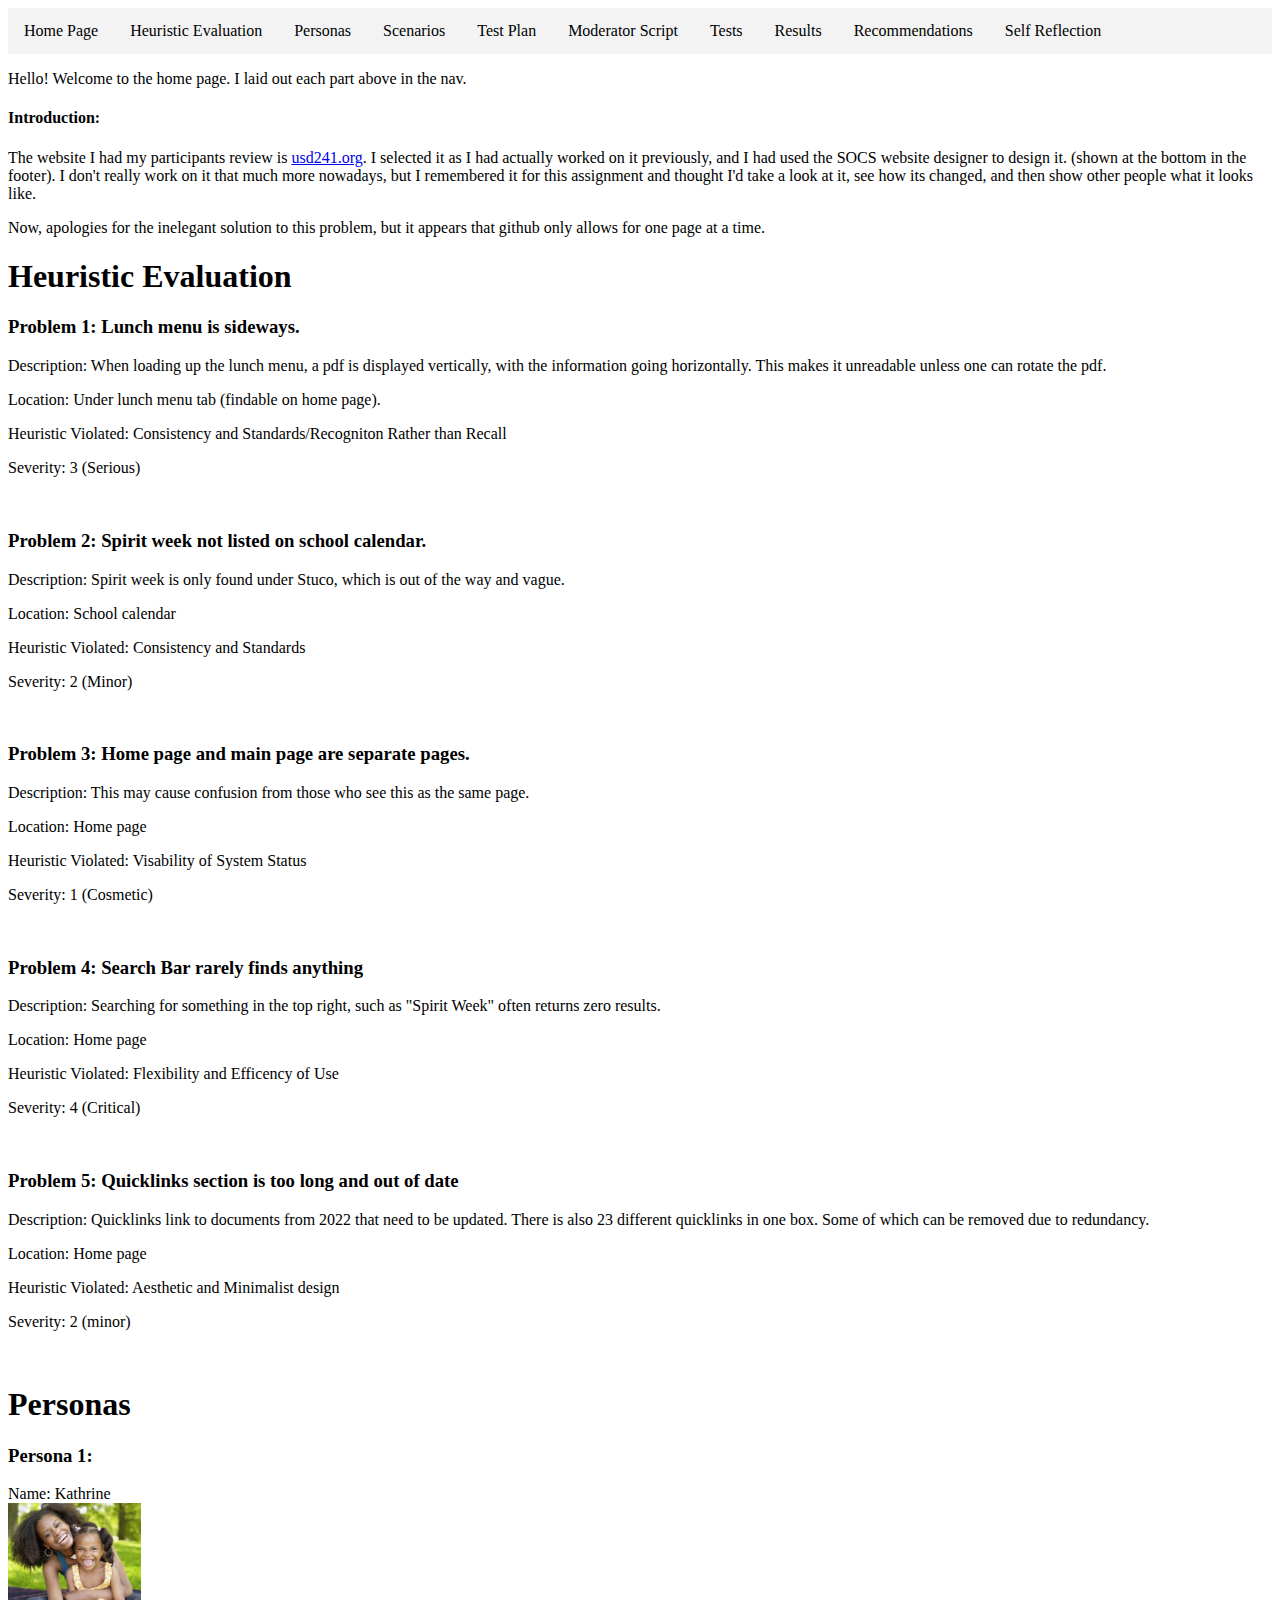
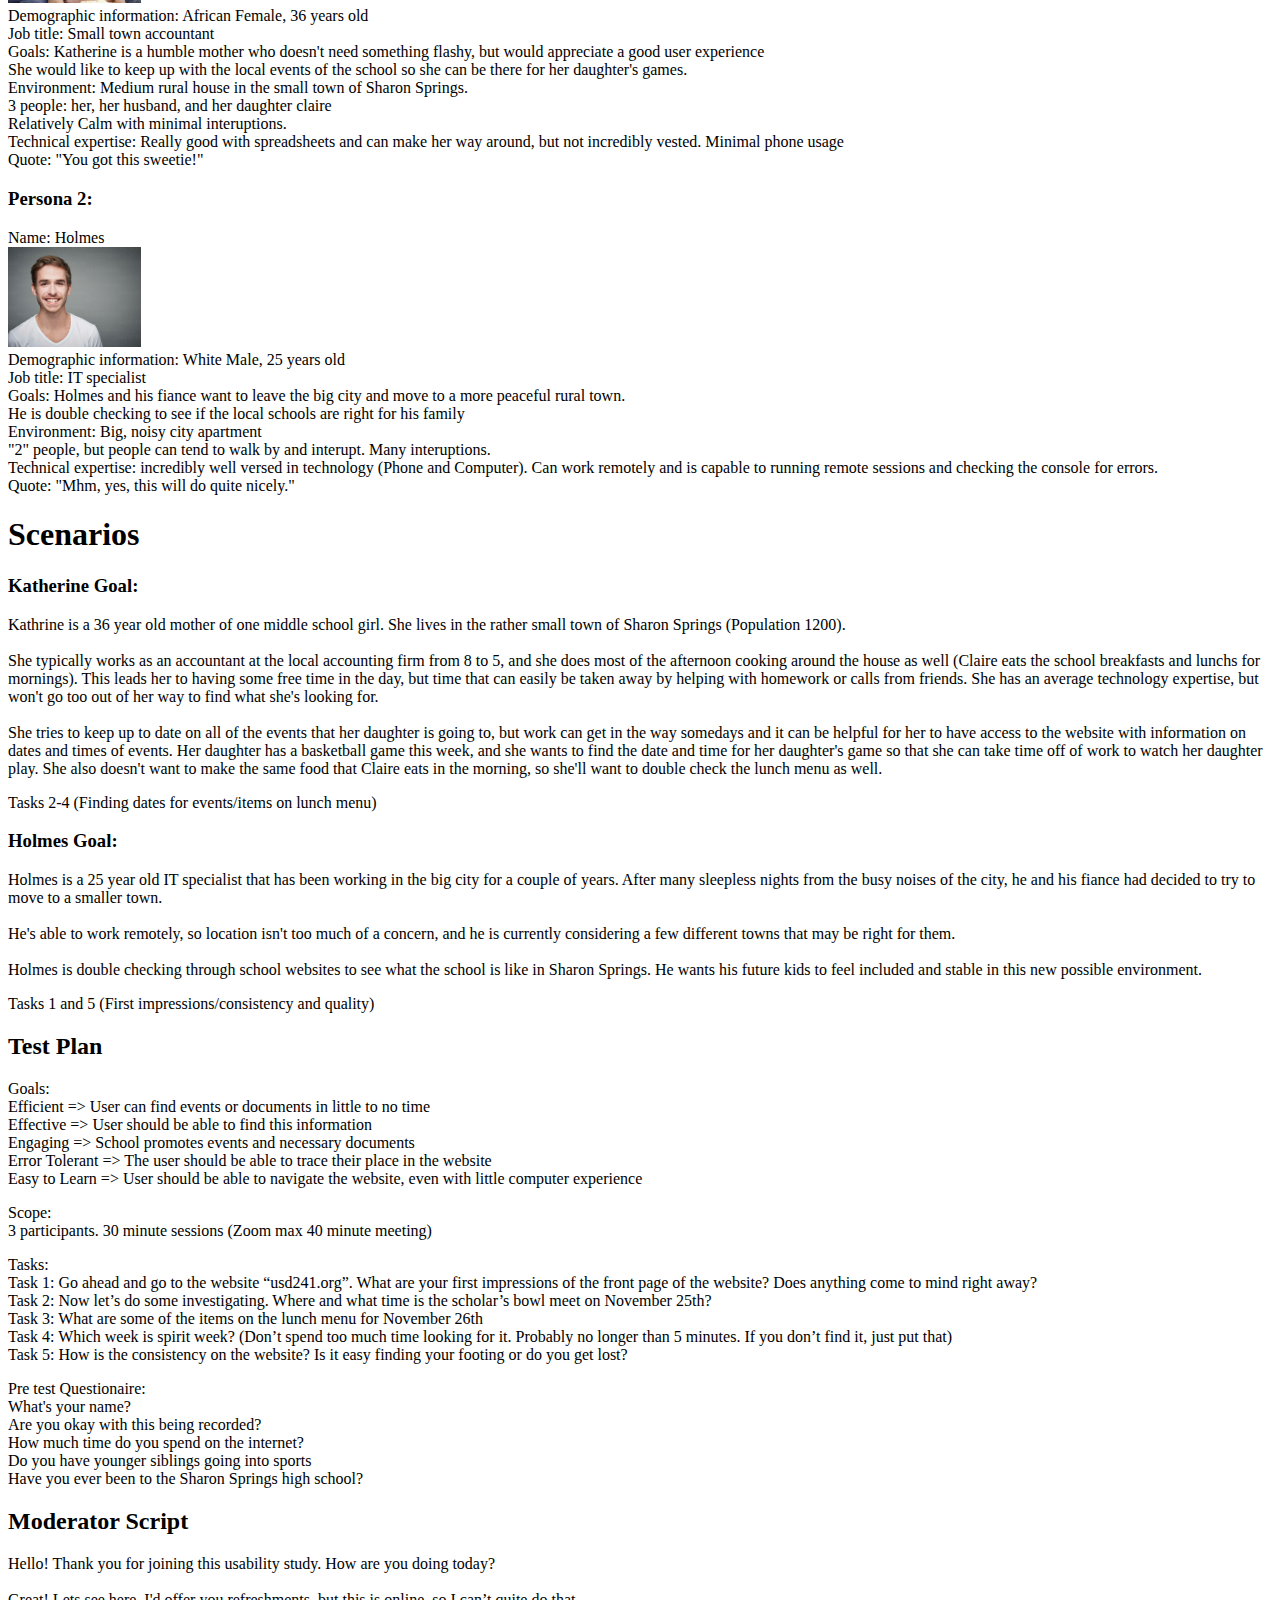
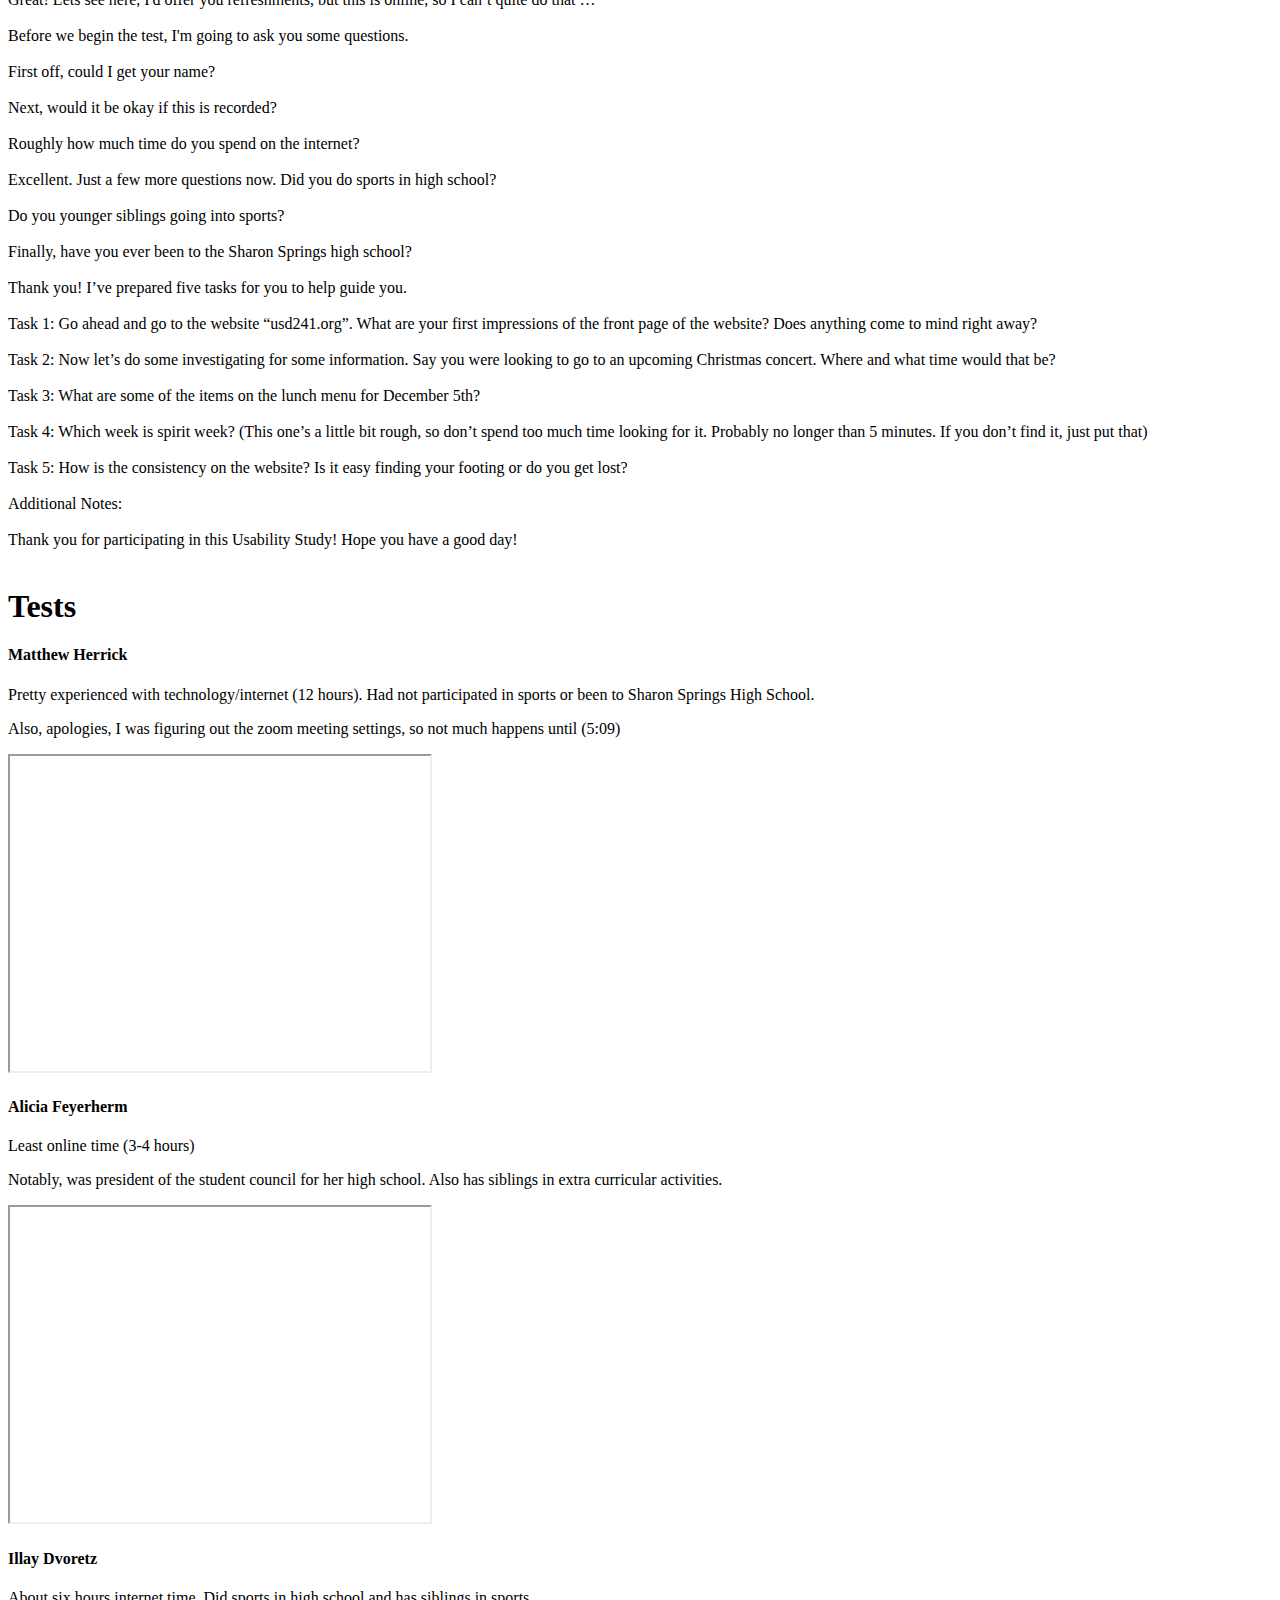
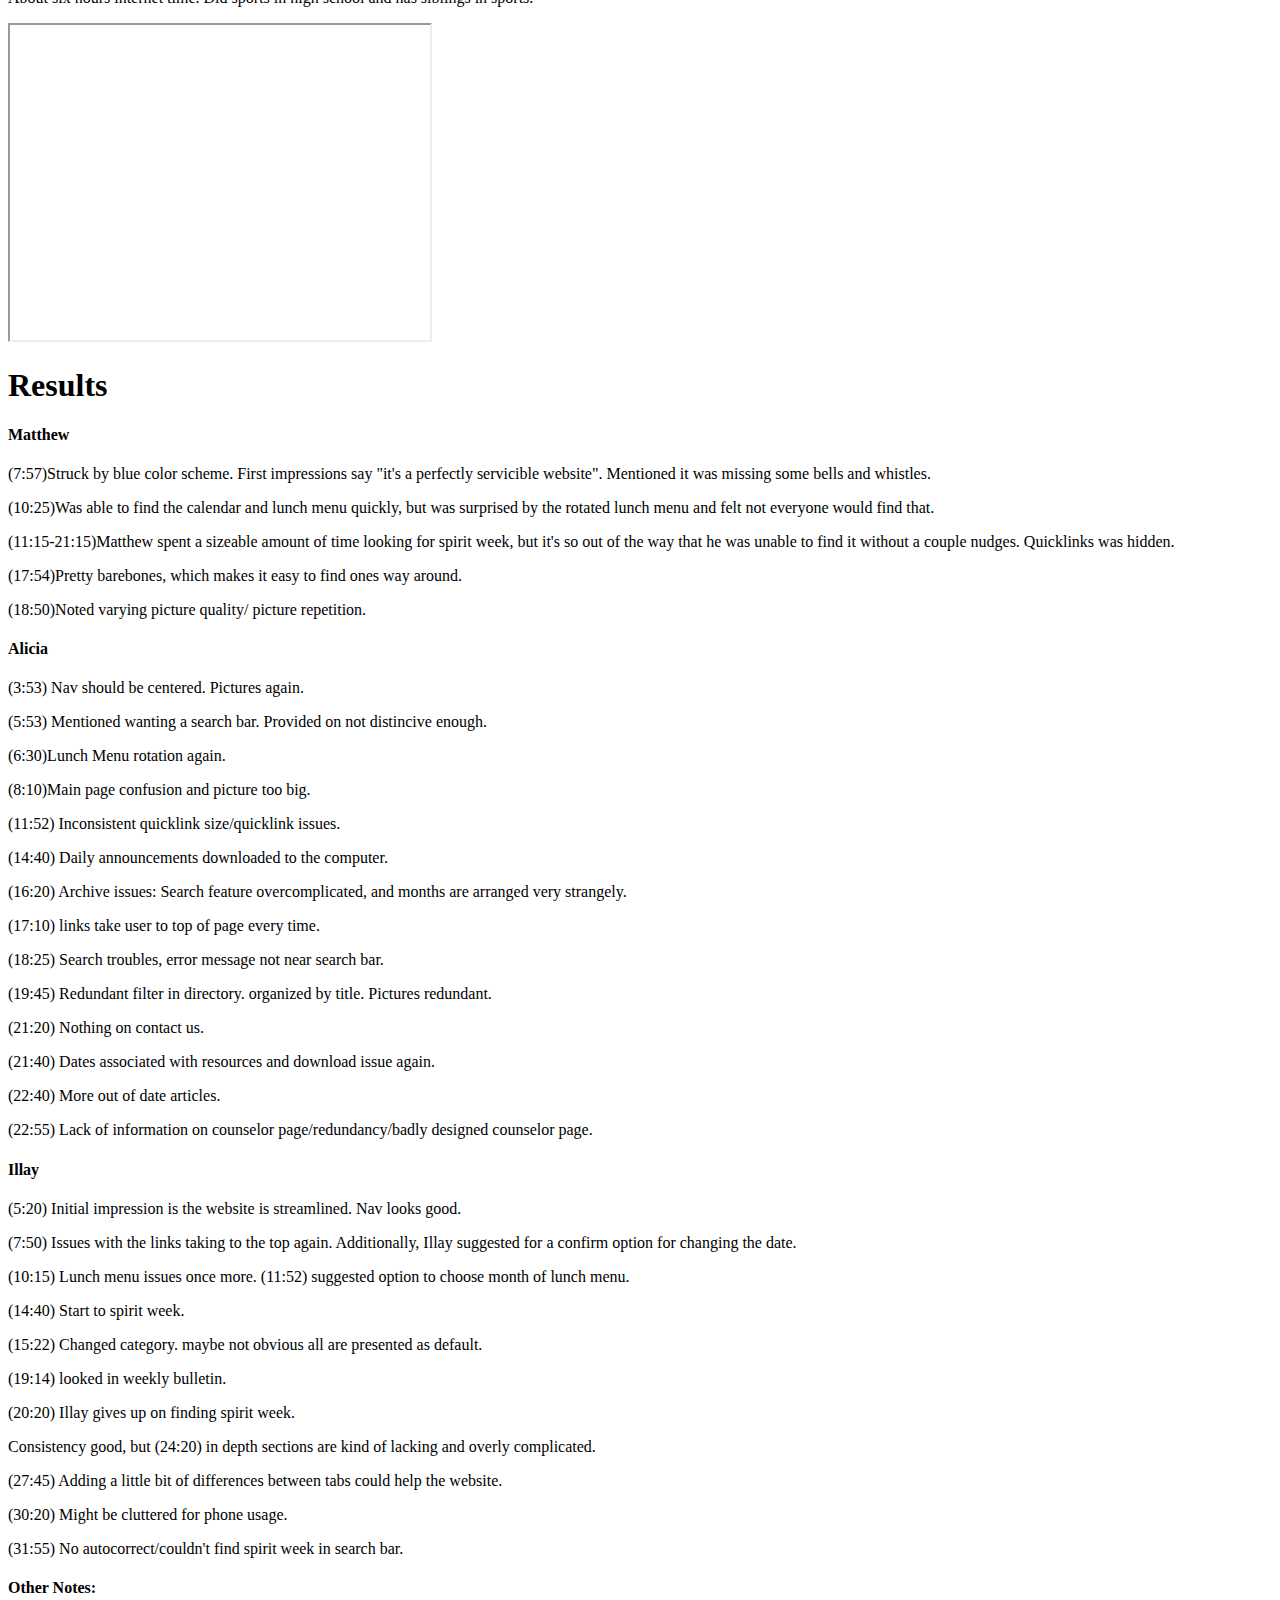
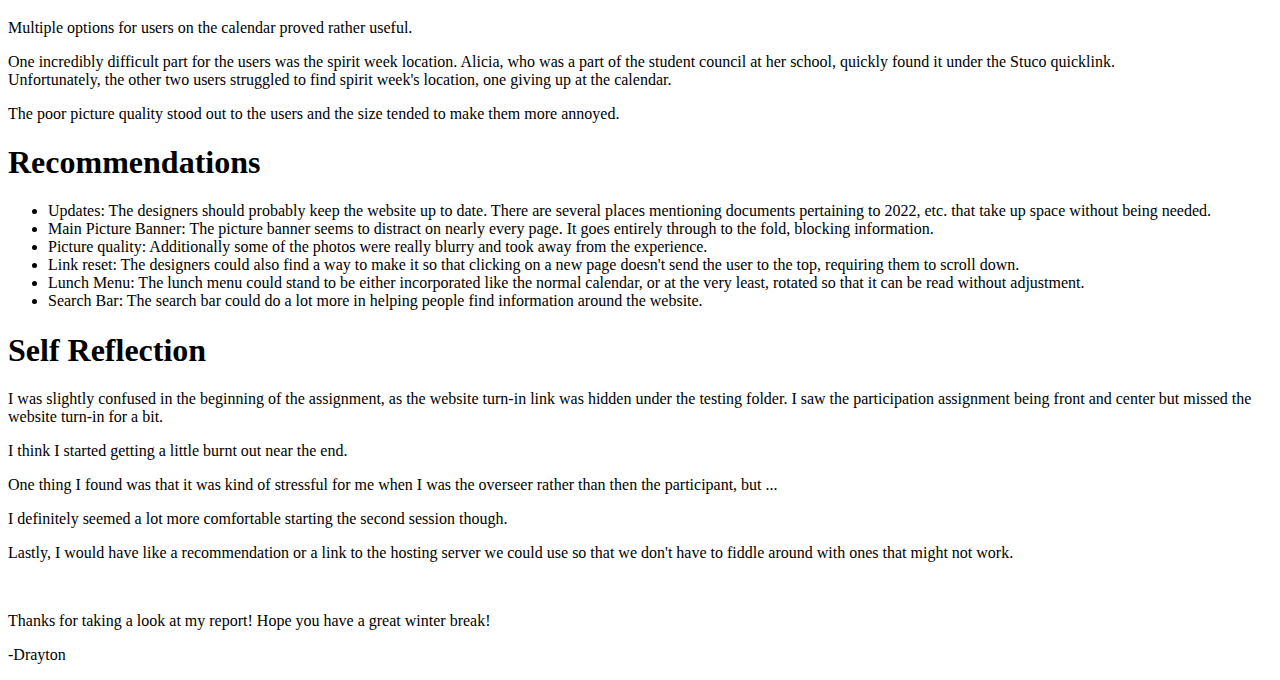
<file: index.html>
<!DOCTYPE html>
<html lang="en">
<head>
    <meta charset="UTF-8">
    <meta name="viewport" content="width=device-width, initial-scale=1.0">
    <title>Document</title>
    <link rel="stylesheet" href="css/main.css">
</head>
<nav class="nav">
    <ul class="nav">
        <li class="nav"><a href="/index.html" aria-label="Draw About">Home Page</a></li>
        <li class="nav"><a href="/pages/1heuristic.html" aria-label="Heuristic Evaluation">Heuristic Evaluation</a></li>
        <li class="nav"><a href="/pages/2personas.html" aria-label="Personas">Personas</a></li>
        <li class="nav"><a href="/pages/3scenarios.html" aria-label="Scenarios">Scenarios</a></li>
        <li class="nav"><a href="/pages/4testplan.html" aria-label="Test Plan">Test Plan</a></li>
        <li class="nav"><a href="/pages/5moderatorScript.html" aria-label="Moderator Script">Moderator Script</a></li>
        <li class="nav"><a href="/pages/6tests.html" aria-label="Tests">Tests</a></li>
        <li class="nav"><a href="/pages/7results.html" aria-label="Results">Results</a></li>
        <li class="nav"><a href="/pages/8recommendations.html" aria-label="Recommendations">Recommendations</a></li>
        <li class="nav"><a href="/pages/9selfReflection.html" aria-label="Self Reflection">Self Reflection</a></li>
    </ul>
</nav>
<body>
    <p>Hello! Welcome to the home page. I laid out each part above in the nav.</p>
    <h4>Introduction:</h4>
    <p>
        The website I had my participants review is <a href="http://usd241.org">usd241.org</a>. I selected it as I had actually 
        worked on it previously, and I had used the SOCS website designer to design it. (shown at the bottom in the footer). 
        I don't really work on it that much more nowadays, but I remembered it for this assignment and thought I'd take a 
        look at it, see how its changed, and then show other people what it looks like.
    </p>
    <p>Now, apologies for the inelegant solution to this problem, but it appears that github only allows for one page at a time.</p>

    <h1>Heuristic Evaluation</h1>
    <h3>Problem 1: Lunch menu is sideways.</h3>
    <p>Description: When loading up the lunch menu, a pdf is displayed vertically, with the information going horizontally. This makes it unreadable unless one can rotate the pdf.</p>
    <p>Location: Under lunch menu tab (findable on home page).<p>
    <p>Heuristic Violated: Consistency and Standards/Recogniton Rather than Recall</p>
    <p>Severity: 3 (Serious) </p><br>
    
    <h3>Problem 2: Spirit week not listed on school calendar.</h3>
    <p>Description: Spirit week is only found under Stuco, which is out of the way and vague.</p>
    <p>Location: School calendar<p>
    <p>Heuristic Violated: Consistency and Standards</p>
    <p>Severity: 2 (Minor)</p><br>

    <h3>Problem 3: Home page and main page are separate pages. </h3>
    <p>Description: This may cause confusion from those who see this as the same page.</p>   
    <p>Location: Home page<p>
    <p>Heuristic Violated: Visability of System Status</p>
    <p>Severity: 1 (Cosmetic)</p><br>

    <h3>Problem 4: Search Bar rarely finds anything</h3>
    <p>Description: Searching for something in the top right, such as "Spirit Week" often returns zero results.</p>
    <p>Location: Home page<p>
    <p>Heuristic Violated: Flexibility and Efficency of Use</p>
    <p>Severity: 4 (Critical)</p><br>

    <h3>Problem 5: Quicklinks section is too long and out of date</h3>
    <p>Description: Quicklinks link to documents from 2022 that need to be updated. There is also 23 different quicklinks in one box. Some of which can be removed due to redundancy.</p>
    <p>Location: Home page<p>
    <p>Heuristic Violated: Aesthetic and Minimalist design</p>
    <p>Severity: 2 (minor)</p><br>

    <h1>Personas</h1>
    <h3>Persona 1: </h3>
    <p> Name: Kathrine<br>
        <img src="../images/Katherine Stock Photo.jpg" style="height: 100px "><br>
        Demographic information: African Female, 36 years old <br>
        Job title: Small town accountant <br>
        Goals: Katherine is a humble mother who doesn't need something flashy, but would appreciate a good user experience <br>
        She would like to keep up with the local events of the school so she can be there for her daughter's games.<br>
        Environment: Medium rural house in the small town of Sharon Springs. <br>
        3 people: her, her husband, and her daughter claire<br>
        Relatively Calm with minimal interuptions.<br>
        Technical expertise: Really good with spreadsheets and can make her way
        around, but not incredibly vested. Minimal phone usage <br>
        Quote: "You got this sweetie!"<br>
    </p>

    <h3>Persona 2: </h3>
    <p> Name: Holmes <br>
        <img src="../images/Holmes Stock Photo.jpg" style="height: 100px "><br>
        Demographic information: White Male, 25 years old <br>
        Job title: IT specialist <br>
        Goals: Holmes and his fiance want to leave the big city and move to a more peaceful rural town. <br> 
        He is double checking to see if the local schools are right for his family<br>
        Environment: Big, noisy city apartment <br>
        "2" people, but people can tend to walk by and interupt. Many interuptions.<br>
        Technical expertise: incredibly well versed in technology (Phone and Computer). Can work remotely and is capable to running remote sessions and checking the console for errors. <br>
        Quote: "Mhm, yes, this will do quite nicely."<br>
    </p>
    <h1>Scenarios</h1>
    <h3>Katherine Goal:</h3>
    <p>
        Kathrine is a 36 year old mother of one middle school girl. She lives in the rather small town of Sharon Springs (Population 1200). <br><br>
        
        She typically works as an accountant at the local accounting firm from 8 to 5, and she does most of the afternoon cooking around the house as well (Claire eats the school breakfasts and lunchs for mornings).
        This leads her to having some free time in the day, but time that can easily be taken away by helping with homework or calls from friends.
        She has an average technology expertise, but won't go too out of her way to find what she's looking for.<br><br>

        She tries to keep up to date on all of the events that her daughter is going to, 
        but work can get in the way somedays and it can be helpful for her to have access to the website with information on dates and times of events.
        Her daughter has a basketball game this week, and she wants to find the date and time
        for her daughter's game so that she can take time off of work to watch her daughter play. 
        She also doesn't want to make the same food that Claire eats in the morning, 
        so she'll want to double check the lunch menu as well.<br>
    </p>
    <p>Tasks 2-4 (Finding dates for events/items on lunch menu)</p>
    <h3>Holmes Goal:</h3>
    <p>
        Holmes is a 25 year old IT specialist that has been working in the big city for a couple of years.
        After many sleepless nights from the busy noises of the city, he and his fiance had decided to try to move to a smaller town.<br><br>
        
        He's able to work remotely, so location isn't too much of a concern, and he is currently considering a few different towns that may be right for them.<br><br>

        Holmes is double checking through school websites to see what the school is like in Sharon Springs.
        He wants his future kids to feel included and stable in this new possible environment.<br>
    </p>
    <p>Tasks 1 and 5 (First impressions/consistency and quality)</p>
    <h2>Test Plan</h2>
<p>
    Goals:<br>
    Efficient => User can find events or documents in little to no time<br>
    Effective => User should be able to find this information<br>
    Engaging => School promotes events and necessary documents<br>
    Error Tolerant => The user should be able to trace their place in the website<br>
    Easy to Learn => User should be able to navigate the website, even with little computer experience <br>
</p>
<p>
    Scope:<br>
    3 participants. 30 minute sessions (Zoom max 40 minute meeting)<br>
</p>
<p>
    Tasks:<br>
    Task 1: Go ahead and go to the website “usd241.org”. What are your first impressions of the front page of the website? Does anything come to mind right away?
    <br>
    Task 2: Now let’s do some investigating. Where and what time is the scholar’s bowl meet  on November 25th?
    <br>
    Task 3: What are some of the items on the lunch menu for November 26th
    <br>
    Task 4: Which week is spirit week? (Don’t spend too much time looking for it. Probably no longer than 5 minutes. If you don’t find it, just put that)
    <br>
    Task 5: How is the consistency on the website? Is it easy finding your footing or do you get lost?
</p>
<p>
    Pre test Questionaire:<br>
    What's your name?<br>
    Are you okay with this being recorded?<br>
    How much time do you spend on the internet?<br>
    Do you have younger siblings going into sports<br>
    Have you ever been to the Sharon Springs high school?<br>
</p>
<h2>Moderator Script</h2>
<p>
    Hello! Thank you for joining this usability study. How are you doing today? <br><br>

    Great! Lets see here, I'd offer you refreshments, but this is online, so I can’t quite do that … <br><br>
    
    Before we begin the test, I'm going to ask you some questions. <br><br>
    First off, could I get your name? <br><br>
    
    Next, would it be okay if this is recorded? <br><br>
    
    Roughly how much time do you spend on the internet?<br><br>
    Excellent. Just a few more questions now. Did you do sports in high school?<br><br>
    Do you younger siblings going into sports?<br><br>

    Finally, have you ever been to the Sharon Springs high school?<br><br>
    
    Thank you! I’ve prepared five tasks for you to help guide you. <br><br>
    
    Task 1: Go ahead and go to the website “usd241.org”. What are your first impressions of the front page of the website? Does anything come to mind right away?<br><br>
    
    Task 2: Now let’s do some investigating for some information. Say you were looking to go to  an upcoming Christmas concert. Where and what time would that be?<br><br>
    
    Task 3: What are some of the items on the lunch menu for December 5th?<br><br>
    
    Task 4: Which week is spirit week? (This one’s a little bit rough, so don’t spend too much time looking for it. Probably no longer than 5 minutes. If you don’t find it, just put that)<br><br>
    
    Task 5: How is the consistency on the website? Is it easy finding your footing or do you get lost? <br><br>
    
    Additional Notes:<br><br>
    
    Thank you for  participating in this Usability Study! Hope you have a good day!<br><br>
    
</p>
<h1>Tests</h1>
    <h4>Matthew Herrick</h4>
    <p>Pretty experienced with technology/internet (12 hours). Had not participated in sports or been to Sharon Springs High School.</p>
    <p>Also, apologies, I was figuring out the zoom meeting settings, so not much happens until (5:09) </p>
    <iframe width="420" height="315"
    src="https://www.youtube.com/embed/j6RRT108UIw">
    </iframe> 
    <h4>Alicia Feyerherm</h4>
    <p>Least online time (3-4 hours)</p>
    <p>Notably, was president of the student council for her high school. Also has siblings in extra curricular activities.</p>
    <iframe width="420" height="315"
    src="https://www.youtube.com/embed/-vDPLGc_1xs ">
    </iframe> 
    <h4>Illay Dvoretz</h4>
    <p>About six hours internet time. Did sports in high school and has siblings in sports. </p>
    <iframe width="420" height="315"
    src="https://www.youtube.com/embed/4fw2kWxu3DA ">
    </iframe> 
    <h1>Results</h1>
    <h4>Matthew</h4>
    <p>(7:57)Struck by blue color scheme. First impressions say "it's a perfectly servicible website". Mentioned it was missing some bells and whistles.</p>
    <p>(10:25)Was able to find the calendar and lunch menu quickly, but was surprised by the rotated lunch menu and felt not everyone would find that.</p>
    <p>(11:15-21:15)Matthew spent a sizeable amount of time looking for spirit week, but it's so out of the way that he was unable to find it without a couple nudges. Quicklinks was hidden.</p>
    <p>(17:54)Pretty barebones, which makes it easy to find ones way around. </p>
    <p>(18:50)Noted varying picture quality/ picture repetition. </p>

    <h4>Alicia</h4>
    <p>(3:53) Nav should be centered. Pictures again. </p>
    <p>(5:53) Mentioned wanting a search bar. Provided on not distincive enough. </p>
    <p>(6:30)Lunch Menu rotation again. </p>
    <p>(8:10)Main page confusion and picture too big.</p>
    <p>(11:52) Inconsistent quicklink size/quicklink issues.</p>
    <p>(14:40) Daily announcements downloaded to the computer.</p>
    <p>(16:20) Archive issues: Search feature overcomplicated, and months are arranged very strangely.</p>
    <p>(17:10) links take user to top of page every time.</p> 
    <p>(18:25) Search troubles, error message not near search bar.</p> 
    <p>(19:45) Redundant filter in directory. organized by title. Pictures redundant.</p>
    <p>(21:20) Nothing on contact us.</p> 
    <p>(21:40) Dates associated with resources and download issue again.</p>
    <p>(22:40) More out of date articles.</p>
    <p>(22:55) Lack of information on counselor page/redundancy/badly designed counselor page.</p>

    <h4>Illay</h4>
    <p>(5:20) Initial impression is the website is streamlined. Nav looks good.</p>
    <p>(7:50) Issues with the links taking to the top again. Additionally, Illay suggested for a confirm option for changing the date. </p>
    <p>(10:15) Lunch menu issues once more. (11:52) suggested option to choose month of lunch menu.</p>
    <p>(14:40) Start to spirit week.</p>
    <p>(15:22) Changed category. maybe not obvious all are presented as default.</p>
    <p>(19:14) looked in weekly bulletin.</p>
    <p>(20:20) Illay gives up on finding spirit week. </p>
    <p>Consistency good, but (24:20) in depth sections are kind of lacking and overly complicated.</p>
    <p>(27:45) Adding a little bit of differences between tabs could help the website.</p>
    <p>(30:20) Might be cluttered for phone usage.</p>
    <p>(31:55) No autocorrect/couldn't find spirit week in search bar.</p>

    <h4>Other Notes:</h4>
    <p>Multiple options for users on the calendar proved rather useful.</p>
    <p>One incredibly difficult part for the users was the spirit week location. Alicia, who was a part of the student council at her school, quickly found it under the Stuco quicklink.<br>
    Unfortunately, the other two users struggled to find spirit week's location, one giving up at the calendar.</p>
    <p>The poor picture quality stood out to the users and the size tended to make them more annoyed.</p>
    <h1>Recommendations</h1>
    <ul>
    <li>Updates: The designers should probably keep the website up to date. There are several places mentioning documents pertaining to 2022, etc. that take up space without being needed.</li>
    <li>Main Picture Banner: The picture banner seems to distract on nearly every page. It goes entirely through to the fold, blocking information.</li>
    <li>Picture quality: Additionally some of the photos were really blurry and took away from the experience.</li>
    <li>Link reset: The designers could also find a way to make it so that clicking on a new page doesn't send the user to the top, requiring them to scroll down. </li>
    <li>Lunch Menu: The lunch menu could stand to be either incorporated like the normal calendar, or at the very least, rotated so that it can be read without adjustment.</li>
    <li>Search Bar: The search bar could do a lot more in helping people find information around the website.</li>
    </ul>
    <h1>Self Reflection</h1>
    <p>I was slightly confused in the beginning of the assignment, as the website turn-in link was hidden under the testing folder. I saw the participation assignment being front and center but missed the website turn-in for a bit.</p>

    <p>I think I started getting a little burnt out near the end.</p>

    <p>One thing I found was that it was kind of stressful for me when I was the overseer rather than then the participant, but ...</p>

    <p>I definitely seemed a lot more comfortable starting the second session though.</p>

    <p>Lastly, I would have like a recommendation or a link to the hosting server we could use so that we don't have to fiddle around with ones that might not work.</p>
    <br>
    <p>Thanks for taking a look at my report! Hope you have a great winter break!</p>
    <p>-Drayton</p>
</body>
</html>
</file>
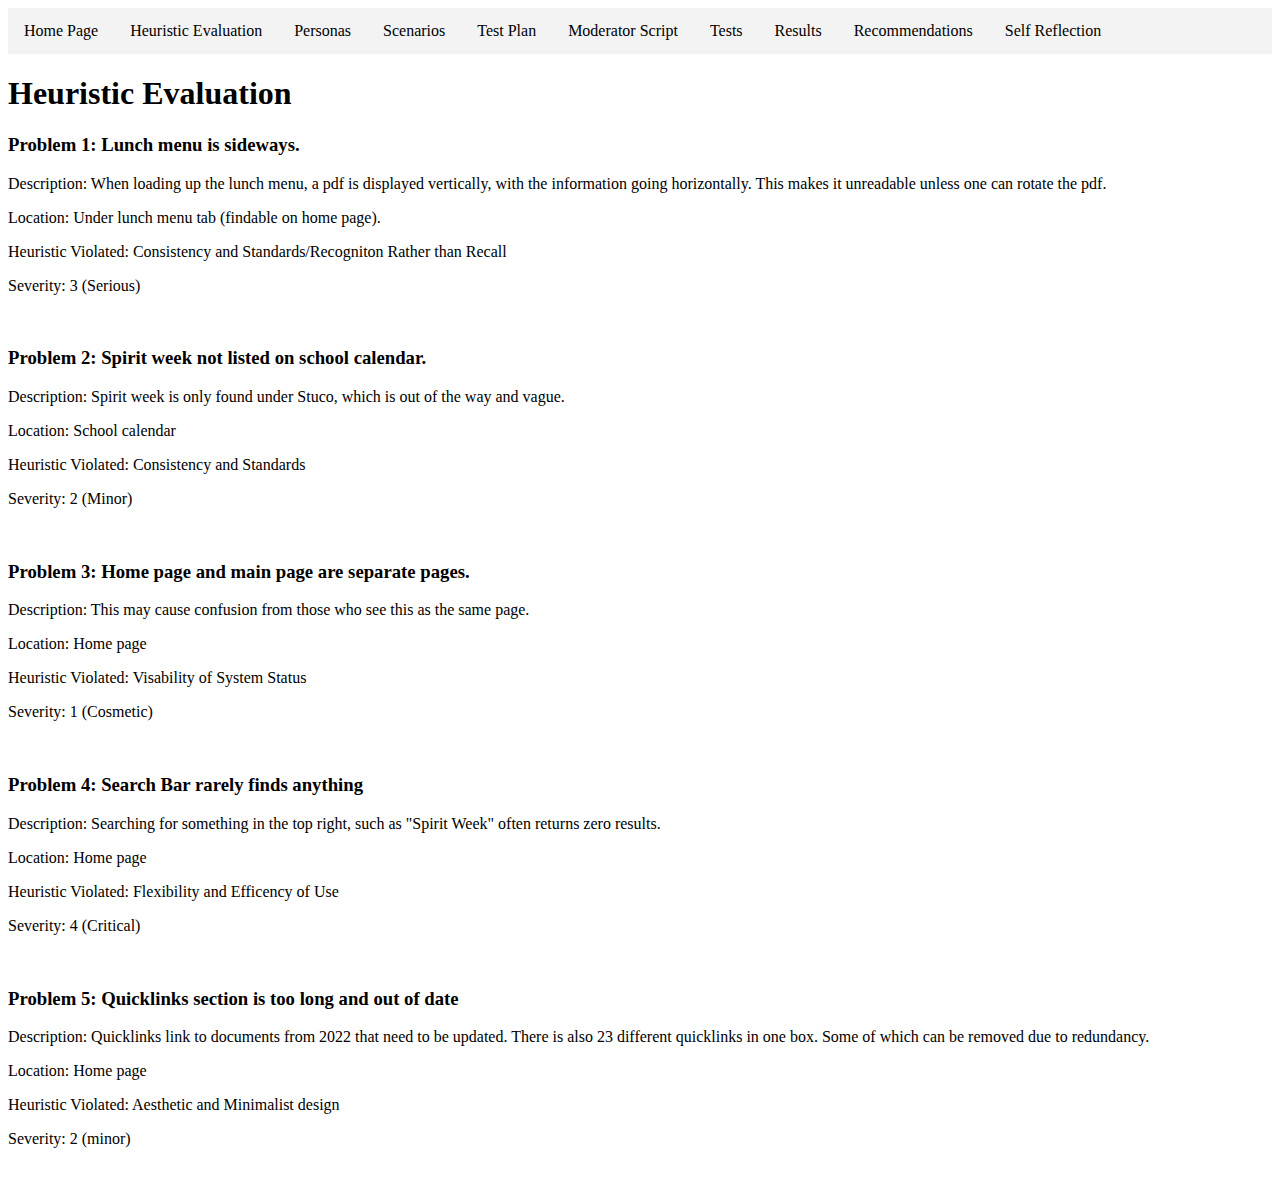
<file: pages/1heuristic.html>
<!DOCTYPE html>
<html lang="en">
<head>
    <meta charset="UTF-8">
    <meta name="viewport" content="width=device-width, initial-scale=1.0">
    <title>Document</title>
    <link rel="stylesheet" href="../css/main.css">
</head>

<body>
    <nav class="nav">
        <ul class="nav">
            <li class="nav"><a href="../index.html" aria-label="Draw About">Home Page</a></li>
            <li class="nav"><a href="/pages/1heuristic.html" aria-label="Heuristic Evaluation">Heuristic Evaluation</a></li>
            <li class="nav"><a href="/pages/2personas.html" aria-label="Personas">Personas</a></li>
            <li class="nav"><a href="/pages/3scenarios.html" aria-label="Scenarios">Scenarios</a></li>
            <li class="nav"><a href="/pages/4testplan.html" aria-label="Test Plan">Test Plan</a></li>
            <li class="nav"><a href="/pages/5moderatorScript.html" aria-label="Moderator Script">Moderator Script</a></li>
            <li class="nav"><a href="/pages/6tests.html" aria-label="Tests">Tests</a></li>
            <li class="nav"><a href="/pages/7results.html" aria-label="Results">Results</a></li>
            <li class="nav"><a href="/pages/8recommendations.html" aria-label="Recommendations">Recommendations</a></li>
            <li class="nav"><a href="/pages/9selfReflection.html" aria-label="Self Reflection">Self Reflection</a></li>
        </ul>
    </nav>

    <h1>Heuristic Evaluation</h1>
    <h3>Problem 1: Lunch menu is sideways.</h3>
    <p>Description: When loading up the lunch menu, a pdf is displayed vertically, with the information going horizontally. This makes it unreadable unless one can rotate the pdf.</p>
    <p>Location: Under lunch menu tab (findable on home page).<p>
    <p>Heuristic Violated: Consistency and Standards/Recogniton Rather than Recall</p>
    <p>Severity: 3 (Serious) </p><br>
    
    <h3>Problem 2: Spirit week not listed on school calendar.</h3>
    <p>Description: Spirit week is only found under Stuco, which is out of the way and vague.</p>
    <p>Location: School calendar<p>
    <p>Heuristic Violated: Consistency and Standards</p>
    <p>Severity: 2 (Minor)</p><br>

    <h3>Problem 3: Home page and main page are separate pages. </h3>
    <p>Description: This may cause confusion from those who see this as the same page.</p>   
    <p>Location: Home page<p>
    <p>Heuristic Violated: Visability of System Status</p>
    <p>Severity: 1 (Cosmetic)</p><br>

    <h3>Problem 4: Search Bar rarely finds anything</h3>
    <p>Description: Searching for something in the top right, such as "Spirit Week" often returns zero results.</p>
    <p>Location: Home page<p>
    <p>Heuristic Violated: Flexibility and Efficency of Use</p>
    <p>Severity: 4 (Critical)</p><br>

    <h3>Problem 5: Quicklinks section is too long and out of date</h3>
    <p>Description: Quicklinks link to documents from 2022 that need to be updated. There is also 23 different quicklinks in one box. Some of which can be removed due to redundancy.</p>
    <p>Location: Home page<p>
    <p>Heuristic Violated: Aesthetic and Minimalist design</p>
    <p>Severity: 2 (minor)</p><br>

</body>
</file>
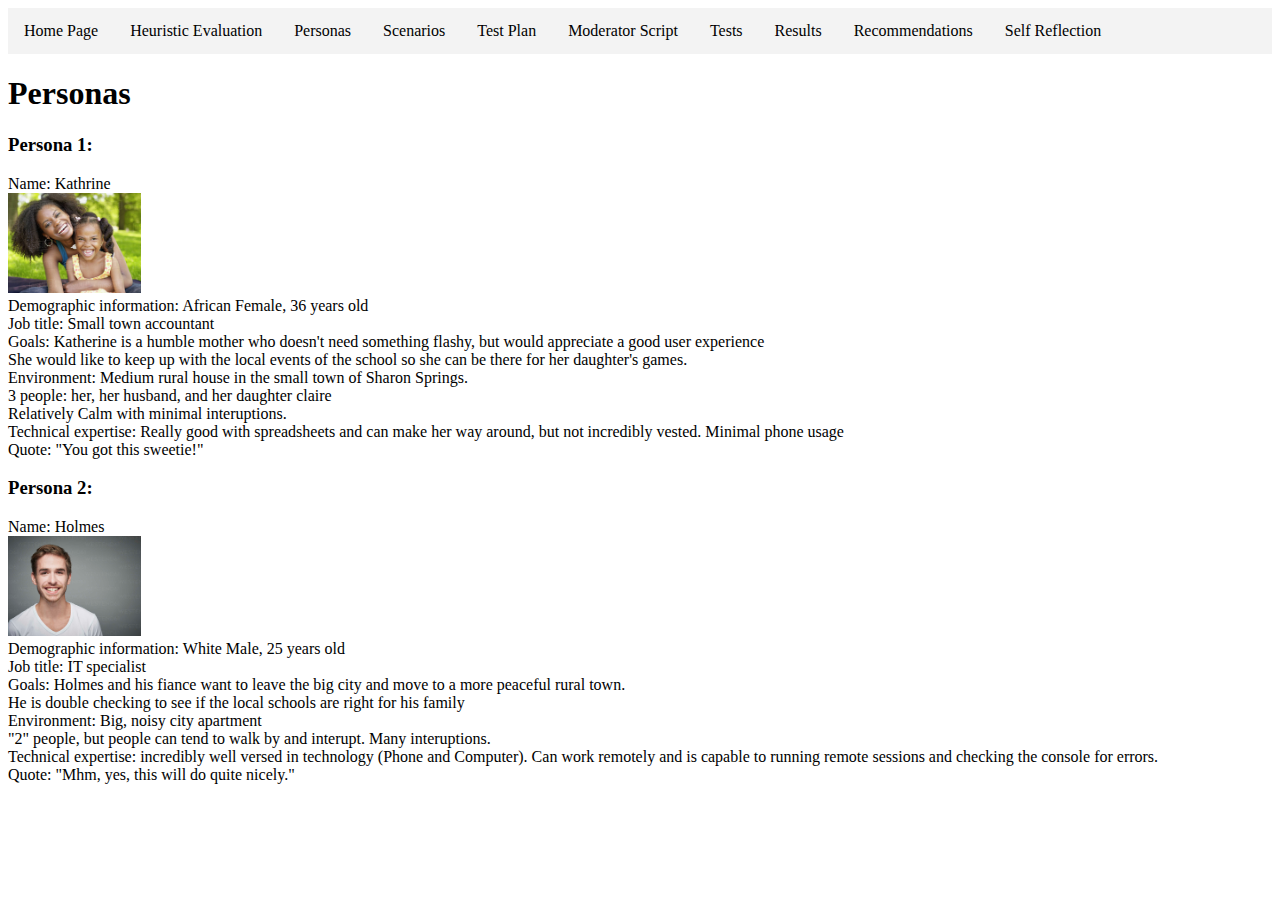
<file: pages/2personas.html>
<!DOCTYPE html>
<html lang="en">
<head>
    <meta charset="UTF-8">
    <meta name="viewport" content="width=device-width, initial-scale=1.0">
    <title>Document</title>
    <link rel="stylesheet" href="../css/main.css">
</head>

<body>
    <nav class="nav">
        <ul class="nav">
            <li class="nav"><a href="../index.html" aria-label="Draw About">Home Page</a></li>
            <li class="nav"><a href="/pages/1heuristic.html" aria-label="Heuristic Evaluation">Heuristic Evaluation</a></li>
            <li class="nav"><a href="/pages/2personas.html" aria-label="Personas">Personas</a></li>
            <li class="nav"><a href="/pages/3scenarios.html" aria-label="Scenarios">Scenarios</a></li>
            <li class="nav"><a href="/pages/4testplan.html" aria-label="Test Plan">Test Plan</a></li>
            <li class="nav"><a href="/pages/5moderatorScript.html" aria-label="Moderator Script">Moderator Script</a></li>
            <li class="nav"><a href="/pages/6tests.html" aria-label="Tests">Tests</a></li>
            <li class="nav"><a href="/pages/7results.html" aria-label="Results">Results</a></li>
            <li class="nav"><a href="/pages/8recommendations.html" aria-label="Recommendations">Recommendations</a></li>
            <li class="nav"><a href="/pages/9selfReflection.html" aria-label="Self Reflection">Self Reflection</a></li>
        </ul>
    </nav>
    <h1>Personas</h1>
    <h3>Persona 1: </h3>
    <p> Name: Kathrine<br>
        <img src="../images/Katherine Stock Photo.jpg" style="height: 100px "><br>
        Demographic information: African Female, 36 years old <br>
        Job title: Small town accountant <br>
        Goals: Katherine is a humble mother who doesn't need something flashy, but would appreciate a good user experience <br>
        She would like to keep up with the local events of the school so she can be there for her daughter's games.<br>
        Environment: Medium rural house in the small town of Sharon Springs. <br>
        3 people: her, her husband, and her daughter claire<br>
        Relatively Calm with minimal interuptions.<br>
        Technical expertise: Really good with spreadsheets and can make her way
        around, but not incredibly vested. Minimal phone usage <br>
        Quote: "You got this sweetie!"<br>
    </p>

    <h3>Persona 2: </h3>
    <p> Name: Holmes <br>
        <img src="../images/Holmes Stock Photo.jpg" style="height: 100px "><br>
        Demographic information: White Male, 25 years old <br>
        Job title: IT specialist <br>
        Goals: Holmes and his fiance want to leave the big city and move to a more peaceful rural town. <br> 
        He is double checking to see if the local schools are right for his family<br>
        Environment: Big, noisy city apartment <br>
        "2" people, but people can tend to walk by and interupt. Many interuptions.<br>
        Technical expertise: incredibly well versed in technology (Phone and Computer). Can work remotely and is capable to running remote sessions and checking the console for errors. <br>
        Quote: "Mhm, yes, this will do quite nicely."<br>
    </p>

</body>
</file>
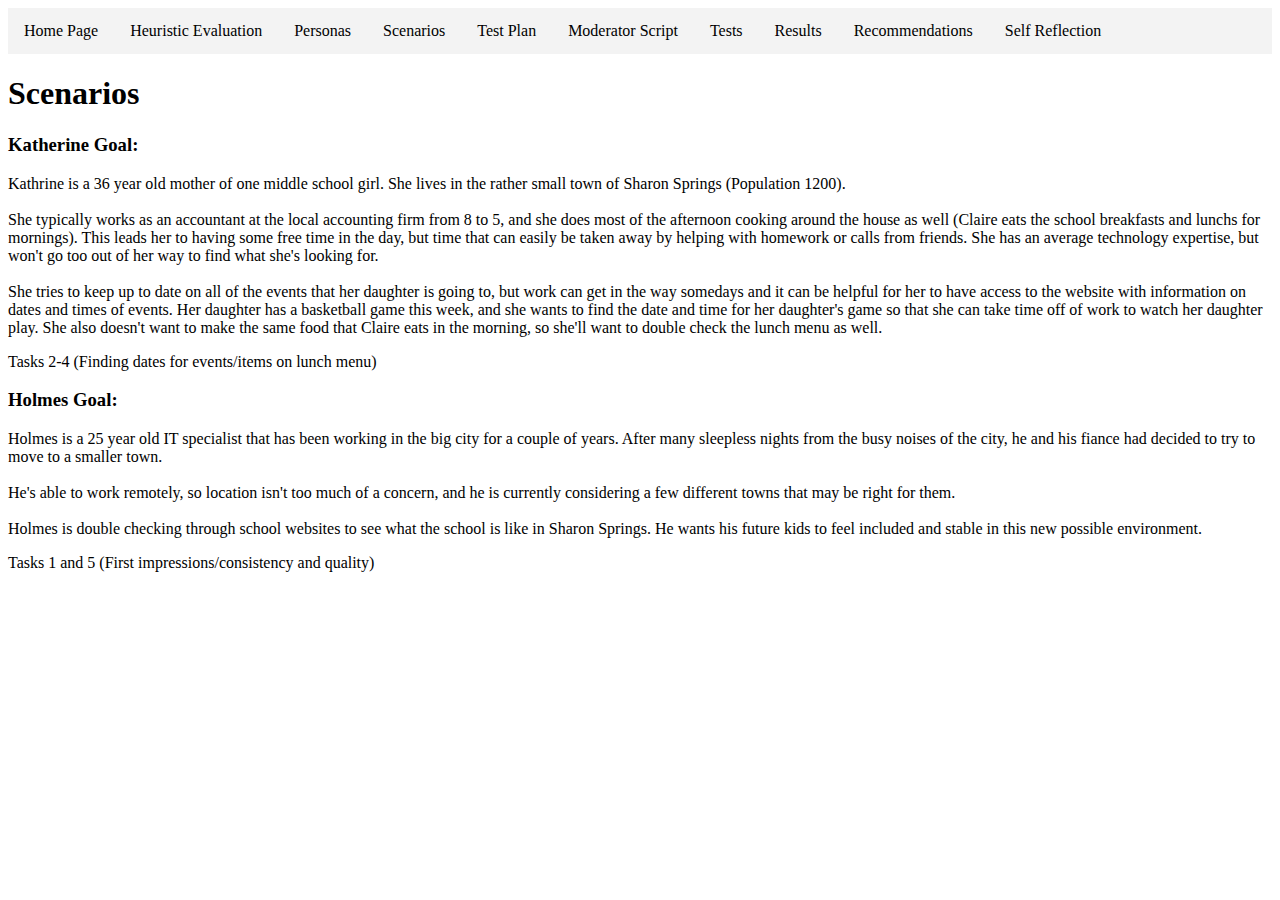
<file: pages/3scenarios.html>
<!DOCTYPE html>
<html lang="en">
<head>
    <meta charset="UTF-8">
    <meta name="viewport" content="width=device-width, initial-scale=1.0">
    <title>Document</title>
    <link rel="stylesheet" href="../css/main.css">
</head>
<body>
    <nav class="nav">
        <ul class="nav">
            <li class="nav"><a href="../index.html" aria-label="Draw About">Home Page</a></li>
            <li class="nav"><a href="/pages/1heuristic.html" aria-label="Heuristic Evaluation">Heuristic Evaluation</a></li>
            <li class="nav"><a href="/pages/2personas.html" aria-label="Personas">Personas</a></li>
            <li class="nav"><a href="/pages/3scenarios.html" aria-label="Scenarios">Scenarios</a></li>
            <li class="nav"><a href="/pages/4testplan.html" aria-label="Test Plan">Test Plan</a></li>
            <li class="nav"><a href="/pages/5moderatorScript.html" aria-label="Moderator Script">Moderator Script</a></li>
            <li class="nav"><a href="/pages/6tests.html" aria-label="Tests">Tests</a></li>
            <li class="nav"><a href="/pages/7results.html" aria-label="Results">Results</a></li>
            <li class="nav"><a href="/pages/8recommendations.html" aria-label="Recommendations">Recommendations</a></li>
            <li class="nav"><a href="/pages/9selfReflection.html" aria-label="Self Reflection">Self Reflection</a></li>
        </ul>
    </nav>
    <h1>Scenarios</h1>
    <h3>Katherine Goal:</h3>
    <p>
        Kathrine is a 36 year old mother of one middle school girl. She lives in the rather small town of Sharon Springs (Population 1200). <br><br>
        
        She typically works as an accountant at the local accounting firm from 8 to 5, and she does most of the afternoon cooking around the house as well (Claire eats the school breakfasts and lunchs for mornings).
        This leads her to having some free time in the day, but time that can easily be taken away by helping with homework or calls from friends.
        She has an average technology expertise, but won't go too out of her way to find what she's looking for.<br><br>

        She tries to keep up to date on all of the events that her daughter is going to, 
        but work can get in the way somedays and it can be helpful for her to have access to the website with information on dates and times of events.
        Her daughter has a basketball game this week, and she wants to find the date and time
        for her daughter's game so that she can take time off of work to watch her daughter play. 
        She also doesn't want to make the same food that Claire eats in the morning, 
        so she'll want to double check the lunch menu as well.<br>
    </p>
    <p>Tasks 2-4 (Finding dates for events/items on lunch menu)</p>
    <h3>Holmes Goal:</h3>
    <p>
        Holmes is a 25 year old IT specialist that has been working in the big city for a couple of years.
        After many sleepless nights from the busy noises of the city, he and his fiance had decided to try to move to a smaller town.<br><br>
        
        He's able to work remotely, so location isn't too much of a concern, and he is currently considering a few different towns that may be right for them.<br><br>

        Holmes is double checking through school websites to see what the school is like in Sharon Springs.
        He wants his future kids to feel included and stable in this new possible environment.<br>
    </p>
    <p>Tasks 1 and 5 (First impressions/consistency and quality)</p>

</body>
</file>
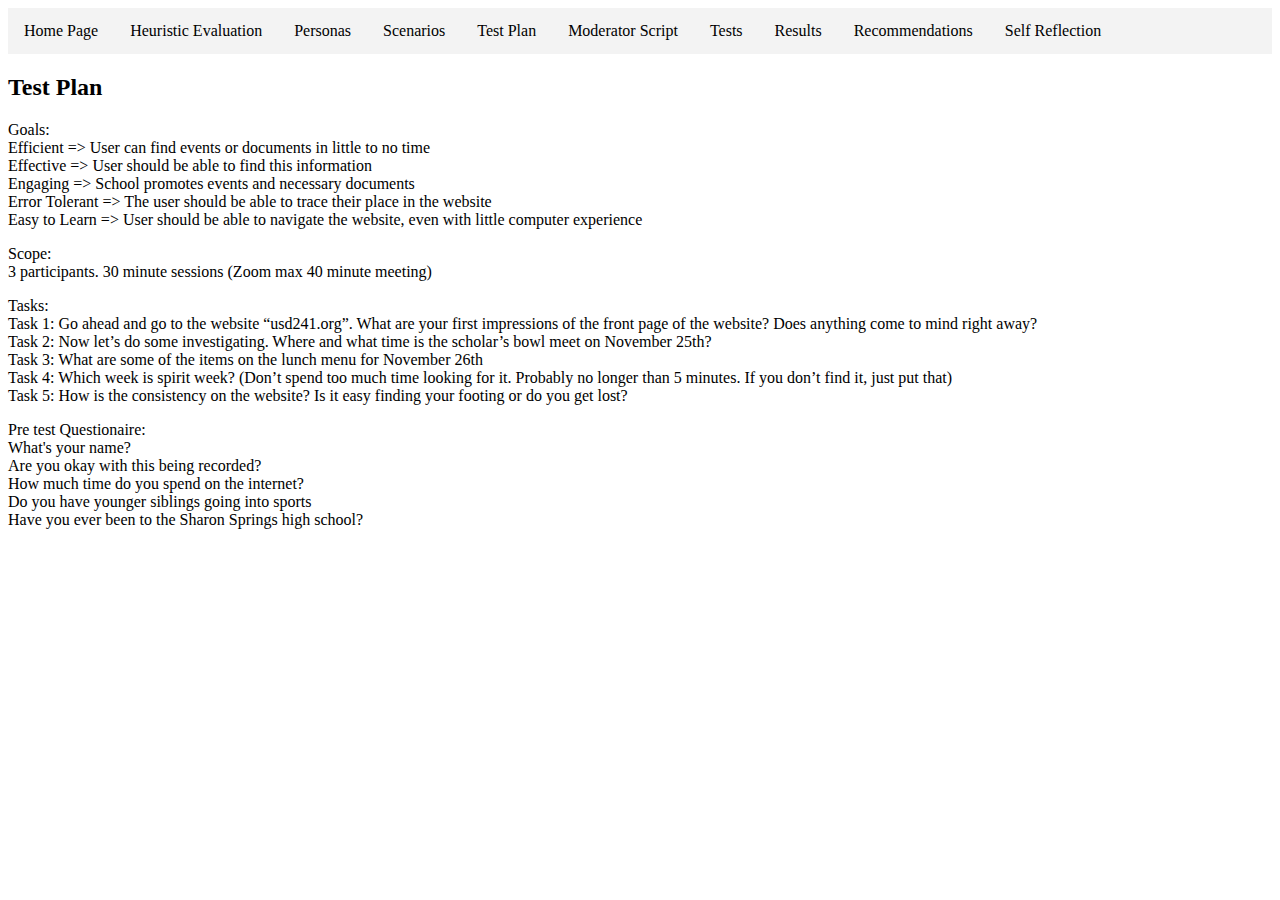
<file: pages/4testplan.html>
<!DOCTYPE html>
<html lang="en">
<head>
    <meta charset="UTF-8">
    <meta name="viewport" content="width=device-width, initial-scale=1.0">
    <title>Document</title>
    <link rel="stylesheet" href="../css/main.css">
</head>
<body>
    <nav class="nav">
        <ul class="nav">
            <li class="nav"><a href="../index.html" aria-label="Draw About">Home Page</a></li>
            <li class="nav"><a href="/pages/1heuristic.html" aria-label="Heuristic Evaluation">Heuristic Evaluation</a></li>
            <li class="nav"><a href="/pages/2personas.html" aria-label="Personas">Personas</a></li>
            <li class="nav"><a href="/pages/3scenarios.html" aria-label="Scenarios">Scenarios</a></li>
            <li class="nav"><a href="/pages/4testplan.html" aria-label="Test Plan">Test Plan</a></li>
            <li class="nav"><a href="/pages/5moderatorScript.html" aria-label="Moderator Script">Moderator Script</a></li>
            <li class="nav"><a href="/pages/6tests.html" aria-label="Tests">Tests</a></li>
            <li class="nav"><a href="/pages/7results.html" aria-label="Results">Results</a></li>
            <li class="nav"><a href="/pages/8recommendations.html" aria-label="Recommendations">Recommendations</a></li>
            <li class="nav"><a href="/pages/9selfReflection.html" aria-label="Self Reflection">Self Reflection</a></li>
        </ul>
    </nav>
<h2>Test Plan</h2>
<p>
    Goals:<br>
    Efficient => User can find events or documents in little to no time<br>
    Effective => User should be able to find this information<br>
    Engaging => School promotes events and necessary documents<br>
    Error Tolerant => The user should be able to trace their place in the website<br>
    Easy to Learn => User should be able to navigate the website, even with little computer experience <br>
</p>
<p>
    Scope:<br>
    3 participants. 30 minute sessions (Zoom max 40 minute meeting)<br>
</p>
<p>
    Tasks:<br>
    Task 1: Go ahead and go to the website “usd241.org”. What are your first impressions of the front page of the website? Does anything come to mind right away?
    <br>
    Task 2: Now let’s do some investigating. Where and what time is the scholar’s bowl meet  on November 25th?
    <br>
    Task 3: What are some of the items on the lunch menu for November 26th
    <br>
    Task 4: Which week is spirit week? (Don’t spend too much time looking for it. Probably no longer than 5 minutes. If you don’t find it, just put that)
    <br>
    Task 5: How is the consistency on the website? Is it easy finding your footing or do you get lost?
</p>
<p>
    Pre test Questionaire:<br>
    What's your name?<br>
    Are you okay with this being recorded?<br>
    How much time do you spend on the internet?<br>
    Do you have younger siblings going into sports<br>
    Have you ever been to the Sharon Springs high school?<br>
</p>
</body>
</html>
</file>
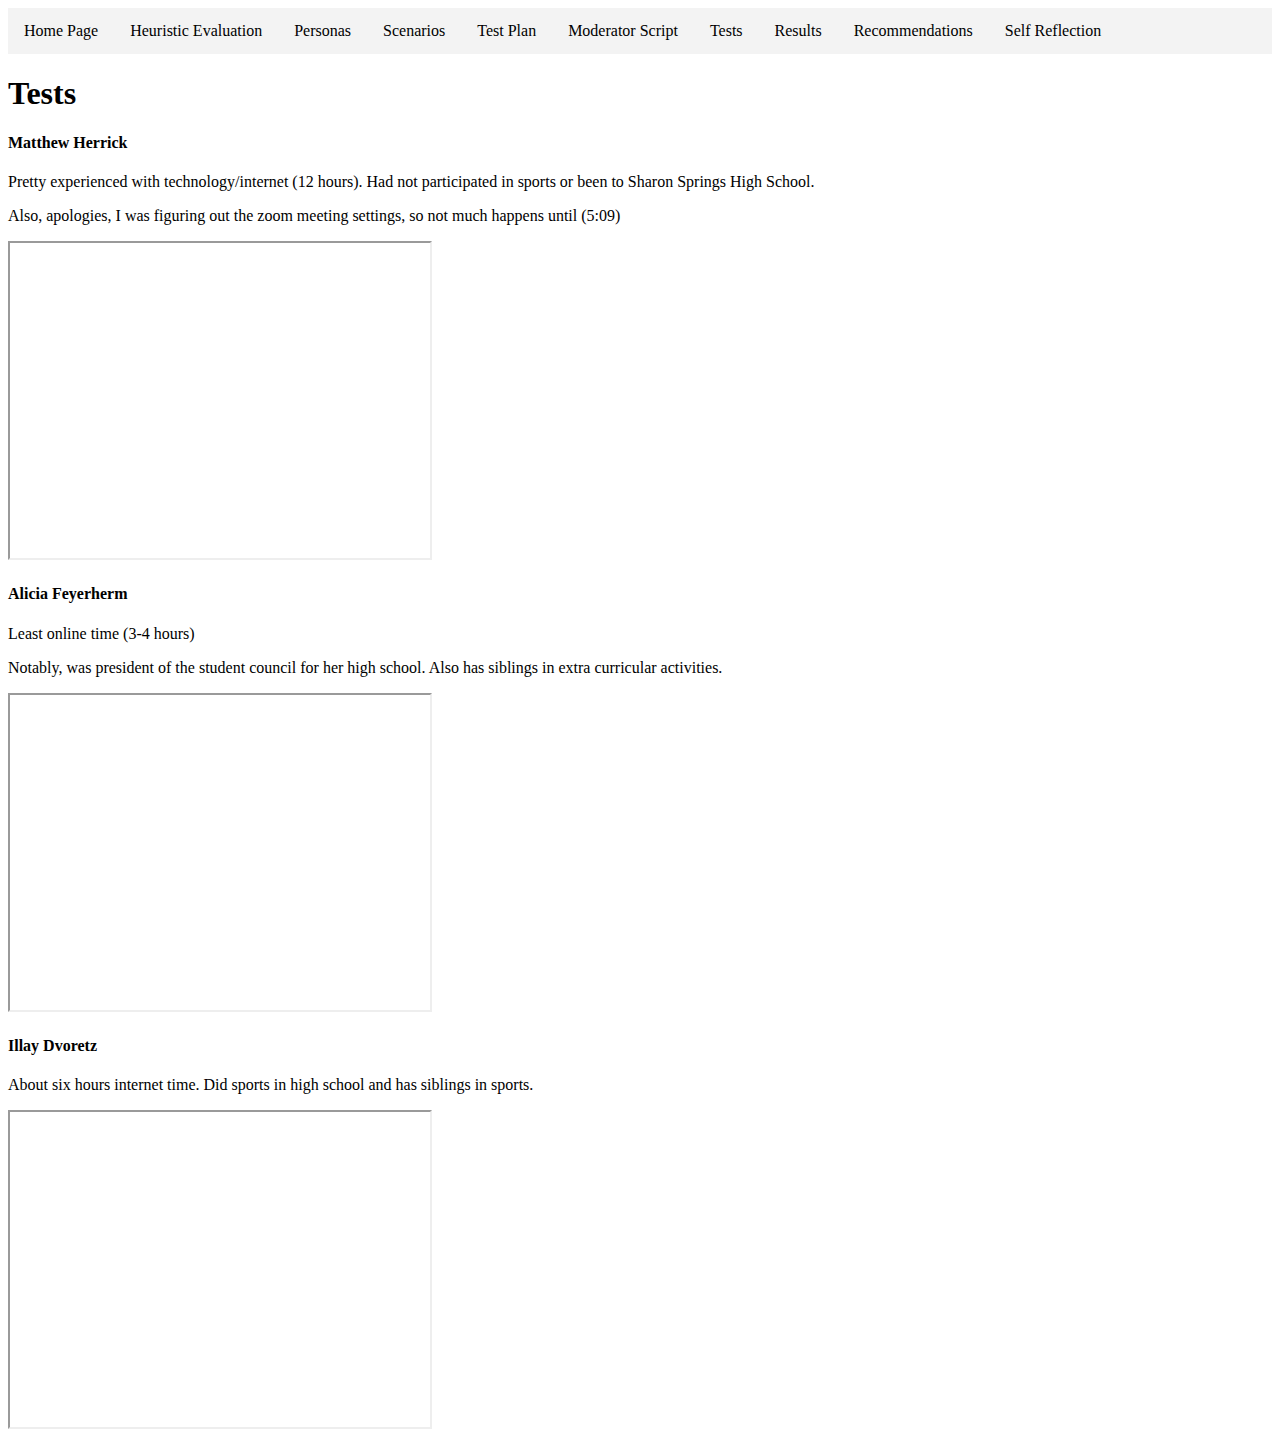
<file: pages/6tests.html>
<!DOCTYPE html>
<html lang="en">
<head>
    <meta charset="UTF-8">
    <meta name="viewport" content="width=device-width, initial-scale=1.0">
    <title>Document</title>
    <link rel="stylesheet" href="../css/main.css">
</head>
<body>
    <nav class="nav">
        <ul class="nav">
            <li class="nav"><a href="../index.html" aria-label="Draw About">Home Page</a></li>
            <li class="nav"><a href="/pages/1heuristic.html" aria-label="Heuristic Evaluation">Heuristic Evaluation</a></li>
            <li class="nav"><a href="/pages/2personas.html" aria-label="Personas">Personas</a></li>
            <li class="nav"><a href="/pages/3scenarios.html" aria-label="Scenarios">Scenarios</a></li>
            <li class="nav"><a href="/pages/4testplan.html" aria-label="Test Plan">Test Plan</a></li>
            <li class="nav"><a href="/pages/5moderatorScript.html" aria-label="Moderator Script">Moderator Script</a></li>
            <li class="nav"><a href="/pages/6tests.html" aria-label="Tests">Tests</a></li>
            <li class="nav"><a href="/pages/7results.html" aria-label="Results">Results</a></li>
            <li class="nav"><a href="/pages/8recommendations.html" aria-label="Recommendations">Recommendations</a></li>
            <li class="nav"><a href="/pages/9selfReflection.html" aria-label="Self Reflection">Self Reflection</a></li>
        </ul>
    </nav>
    <h1>Tests</h1>
    <h4>Matthew Herrick</h4>
    <p>Pretty experienced with technology/internet (12 hours). Had not participated in sports or been to Sharon Springs High School.</p>
    <p>Also, apologies, I was figuring out the zoom meeting settings, so not much happens until (5:09) </p>
    <iframe width="420" height="315"
    src="https://www.youtube.com/embed/j6RRT108UIw">
    </iframe> 
    <h4>Alicia Feyerherm</h4>
    <p>Least online time (3-4 hours)</p>
    <p>Notably, was president of the student council for her high school. Also has siblings in extra curricular activities.</p>
    <iframe width="420" height="315"
    src="https://www.youtube.com/embed/-vDPLGc_1xs ">
    </iframe> 
    <h4>Illay Dvoretz</h4>
    <p>About six hours internet time. Did sports in high school and has siblings in sports. </p>
    <iframe width="420" height="315"
    src="https://www.youtube.com/embed/4fw2kWxu3DA ">
    </iframe> 
</body>
</html>
</file>
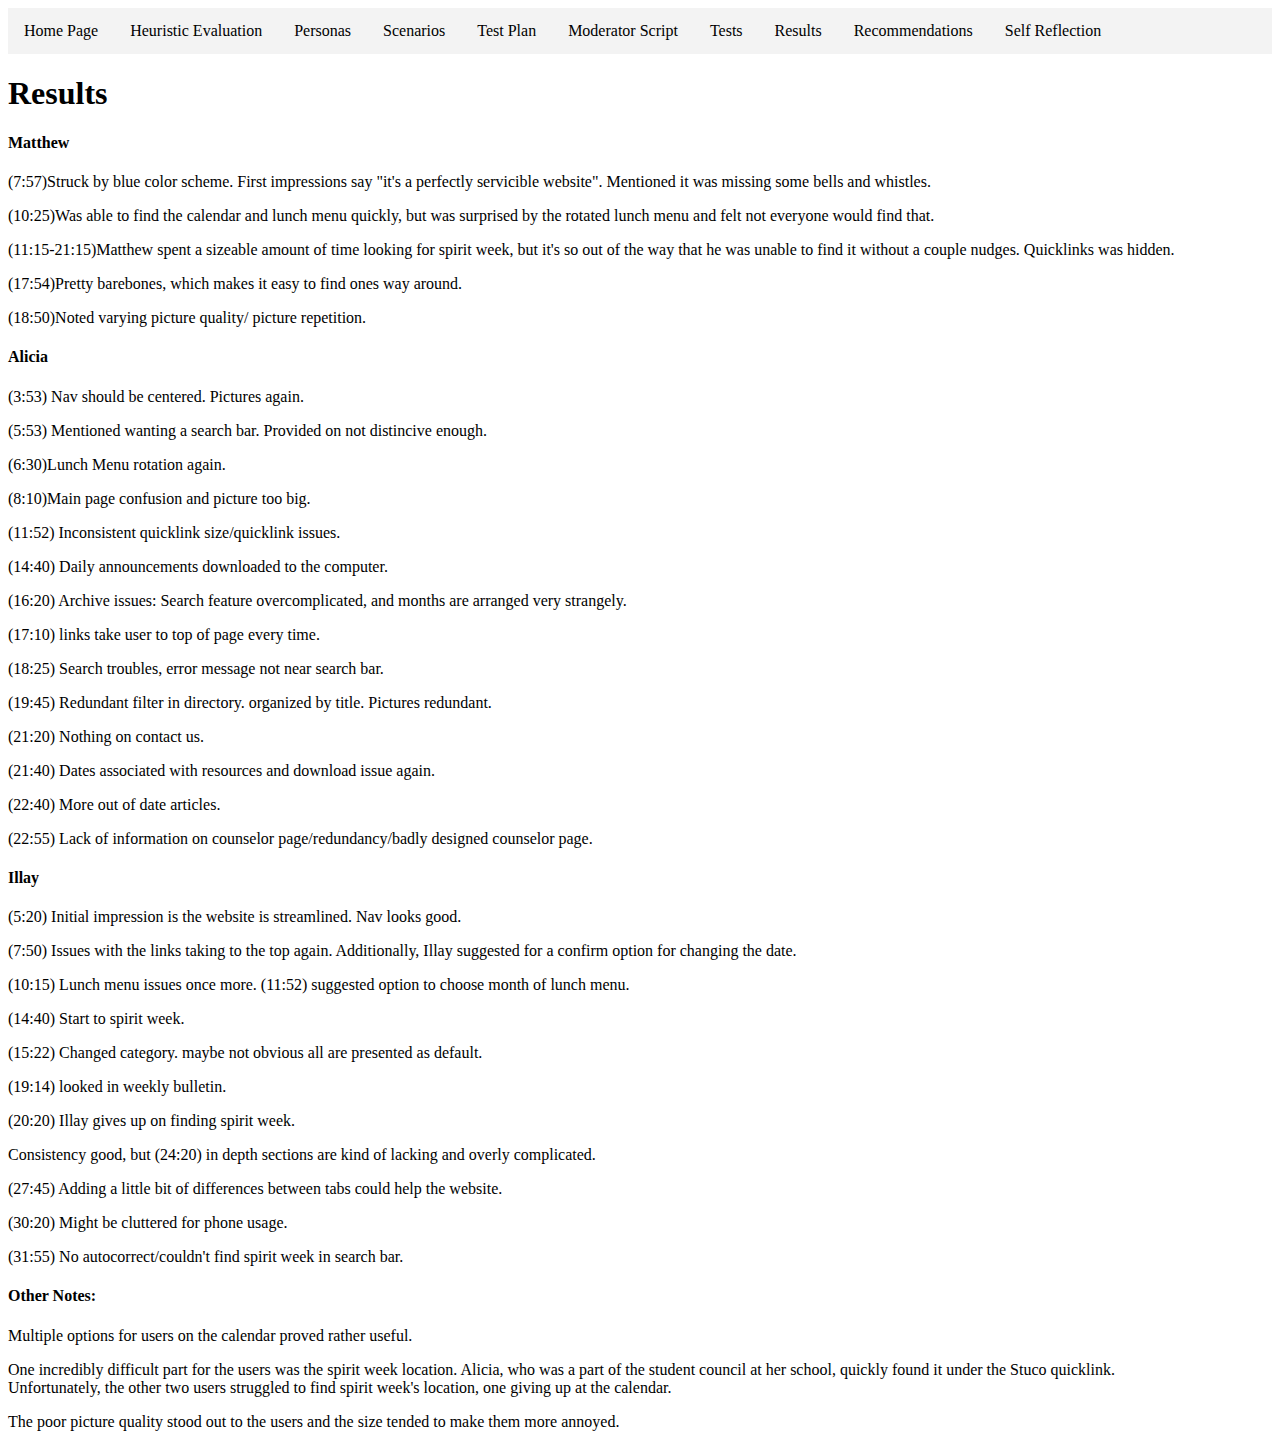
<file: pages/7results.html>
<!DOCTYPE html>
<html lang="en">
<head>
    <meta charset="UTF-8">
    <meta name="viewport" content="width=device-width, initial-scale=1.0">
    <title>Document</title>
    <link rel="stylesheet" href="../css/main.css">
</head>
<body>
    <nav class="nav">
        <ul class="nav">
            <li class="nav"><a href="../index.html" aria-label="Draw About">Home Page</a></li>
            <li class="nav"><a href="/pages/1heuristic.html" aria-label="Heuristic Evaluation">Heuristic Evaluation</a></li>
            <li class="nav"><a href="/pages/2personas.html" aria-label="Personas">Personas</a></li>
            <li class="nav"><a href="/pages/3scenarios.html" aria-label="Scenarios">Scenarios</a></li>
            <li class="nav"><a href="/pages/4testplan.html" aria-label="Test Plan">Test Plan</a></li>
            <li class="nav"><a href="/pages/5moderatorScript.html" aria-label="Moderator Script">Moderator Script</a></li>
            <li class="nav"><a href="/pages/6tests.html" aria-label="Tests">Tests</a></li>
            <li class="nav"><a href="/pages/7results.html" aria-label="Results">Results</a></li>
            <li class="nav"><a href="/pages/8recommendations.html" aria-label="Recommendations">Recommendations</a></li>
            <li class="nav"><a href="/pages/9selfReflection.html" aria-label="Self Reflection">Self Reflection</a></li>
        </ul>
    </nav>
    <h1>Results</h1>
    <h4>Matthew</h4>
    <p>(7:57)Struck by blue color scheme. First impressions say "it's a perfectly servicible website". Mentioned it was missing some bells and whistles.</p>
    <p>(10:25)Was able to find the calendar and lunch menu quickly, but was surprised by the rotated lunch menu and felt not everyone would find that.</p>
    <p>(11:15-21:15)Matthew spent a sizeable amount of time looking for spirit week, but it's so out of the way that he was unable to find it without a couple nudges. Quicklinks was hidden.</p>
    <p>(17:54)Pretty barebones, which makes it easy to find ones way around. </p>
    <p>(18:50)Noted varying picture quality/ picture repetition. </p>

    <h4>Alicia</h4>
    <p>(3:53) Nav should be centered. Pictures again. </p>
    <p>(5:53) Mentioned wanting a search bar. Provided on not distincive enough. </p>
    <p>(6:30)Lunch Menu rotation again. </p>
    <p>(8:10)Main page confusion and picture too big.</p>
    <p>(11:52) Inconsistent quicklink size/quicklink issues.</p>
    <p>(14:40) Daily announcements downloaded to the computer.</p>
    <p>(16:20) Archive issues: Search feature overcomplicated, and months are arranged very strangely.</p>
    <p>(17:10) links take user to top of page every time.</p> 
    <p>(18:25) Search troubles, error message not near search bar.</p> 
    <p>(19:45) Redundant filter in directory. organized by title. Pictures redundant.</p>
    <p>(21:20) Nothing on contact us.</p> 
    <p>(21:40) Dates associated with resources and download issue again.</p>
    <p>(22:40) More out of date articles.</p>
    <p>(22:55) Lack of information on counselor page/redundancy/badly designed counselor page.</p>

    <h4>Illay</h4>
    <p>(5:20) Initial impression is the website is streamlined. Nav looks good.</p>
    <p>(7:50) Issues with the links taking to the top again. Additionally, Illay suggested for a confirm option for changing the date. </p>
    <p>(10:15) Lunch menu issues once more. (11:52) suggested option to choose month of lunch menu.</p>
    <p>(14:40) Start to spirit week.</p>
    <p>(15:22) Changed category. maybe not obvious all are presented as default.</p>
    <p>(19:14) looked in weekly bulletin.</p>
    <p>(20:20) Illay gives up on finding spirit week. </p>
    <p>Consistency good, but (24:20) in depth sections are kind of lacking and overly complicated.</p>
    <p>(27:45) Adding a little bit of differences between tabs could help the website.</p>
    <p>(30:20) Might be cluttered for phone usage.</p>
    <p>(31:55) No autocorrect/couldn't find spirit week in search bar.</p>

    <h4>Other Notes:</h4>
    <p>Multiple options for users on the calendar proved rather useful.</p>
    <p>One incredibly difficult part for the users was the spirit week location. Alicia, who was a part of the student council at her school, quickly found it under the Stuco quicklink.<br>
    Unfortunately, the other two users struggled to find spirit week's location, one giving up at the calendar.</p>
    <p>The poor picture quality stood out to the users and the size tended to make them more annoyed.</p>
</body>
</html>
</file>
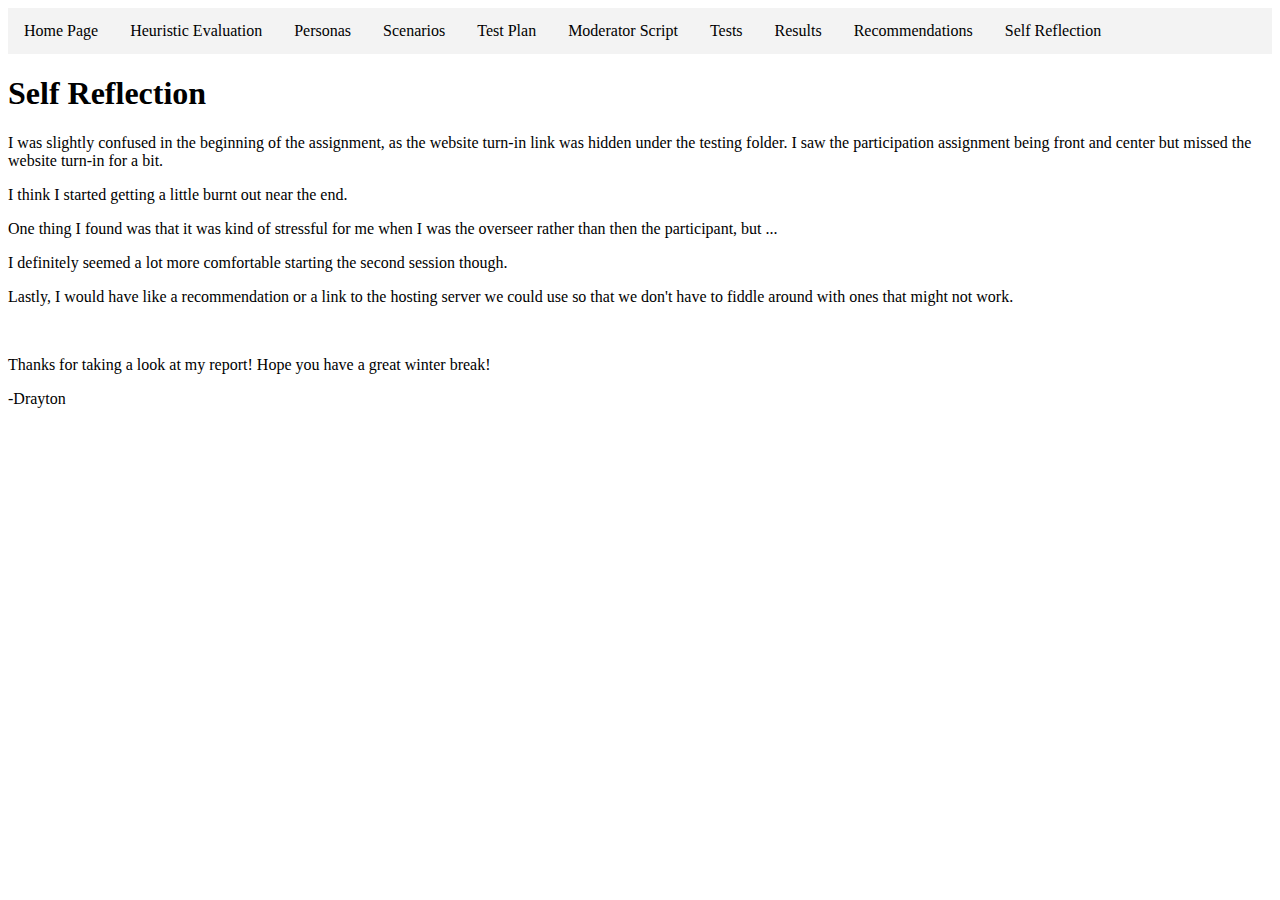
<file: pages/9selfReflection.html>
<!DOCTYPE html>
<html lang="en">
<head>
    <meta charset="UTF-8">
    <meta name="viewport" content="width=device-width, initial-scale=1.0">
    <title>Document</title>
    <link rel="stylesheet" href="../css/main.css">
</head>
<body>
    <nav class="nav">
        <ul class="nav">
            <li class="nav"><a href="../index.html" aria-label="Draw About">Home Page</a></li>
            <li class="nav"><a href="/pages/1heuristic.html" aria-label="Heuristic Evaluation">Heuristic Evaluation</a></li>
            <li class="nav"><a href="/pages/2personas.html" aria-label="Personas">Personas</a></li>
            <li class="nav"><a href="/pages/3scenarios.html" aria-label="Scenarios">Scenarios</a></li>
            <li class="nav"><a href="/pages/4testplan.html" aria-label="Test Plan">Test Plan</a></li>
            <li class="nav"><a href="/pages/5moderatorScript.html" aria-label="Moderator Script">Moderator Script</a></li>
            <li class="nav"><a href="/pages/6tests.html" aria-label="Tests">Tests</a></li>
            <li class="nav"><a href="/pages/7results.html" aria-label="Results">Results</a></li>
            <li class="nav"><a href="/pages/8recommendations.html" aria-label="Recommendations">Recommendations</a></li>
            <li class="nav"><a href="/pages/9selfReflection.html" aria-label="Self Reflection">Self Reflection</a></li>
        </ul>
    </nav>
    <h1>Self Reflection</h1>
    <p>I was slightly confused in the beginning of the assignment, as the website turn-in link was hidden under the testing folder. I saw the participation assignment being front and center but missed the website turn-in for a bit.</p>

    <p>I think I started getting a little burnt out near the end.</p>

    <p>One thing I found was that it was kind of stressful for me when I was the overseer rather than then the participant, but ...</p>

    <p>I definitely seemed a lot more comfortable starting the second session though.</p>

    <p>Lastly, I would have like a recommendation or a link to the hosting server we could use so that we don't have to fiddle around with ones that might not work.</p>
    <br>
    <p>Thanks for taking a look at my report! Hope you have a great winter break!</p>
    <p>-Drayton</p>
</body>
</file>
<file: css/main.css>
<<<<<<< HEAD
nav {
    border: 1px solid #e7e7e7;
    background-color: #a1a1a1;
    list-style-type: none;
  margin: 0;
  padding: 0;
  overflow: hidden;
  }

  .nav ul {
    list-style-type: none;
    margin: 0;
    padding: 0;
    overflow: hidden;
    background-color: #f3f3f3;
  }

  .nav li {
    float: left;
  }

.nav a {
    display: block;
    color: black;
    text-align: center;
    padding: 14px 16px;
    text-decoration: none;
=======
nav {
    border: 1px solid #e7e7e7;
    background-color: #a1a1a1;
    list-style-type: none;
  margin: 0;
  padding: 0;
  overflow: hidden;
  }

  .nav ul {
    list-style-type: none;
    margin: 0;
    padding: 0;
    overflow: hidden;
    background-color: #f3f3f3;
  }

  .nav li {
    float: left;
  }

.nav a {
    display: block;
    color: black;
    text-align: center;
    padding: 14px 16px;
    text-decoration: none;
>>>>>>> da207ee6f549dc81e6c8928999860a240a638214
  }
</file>
